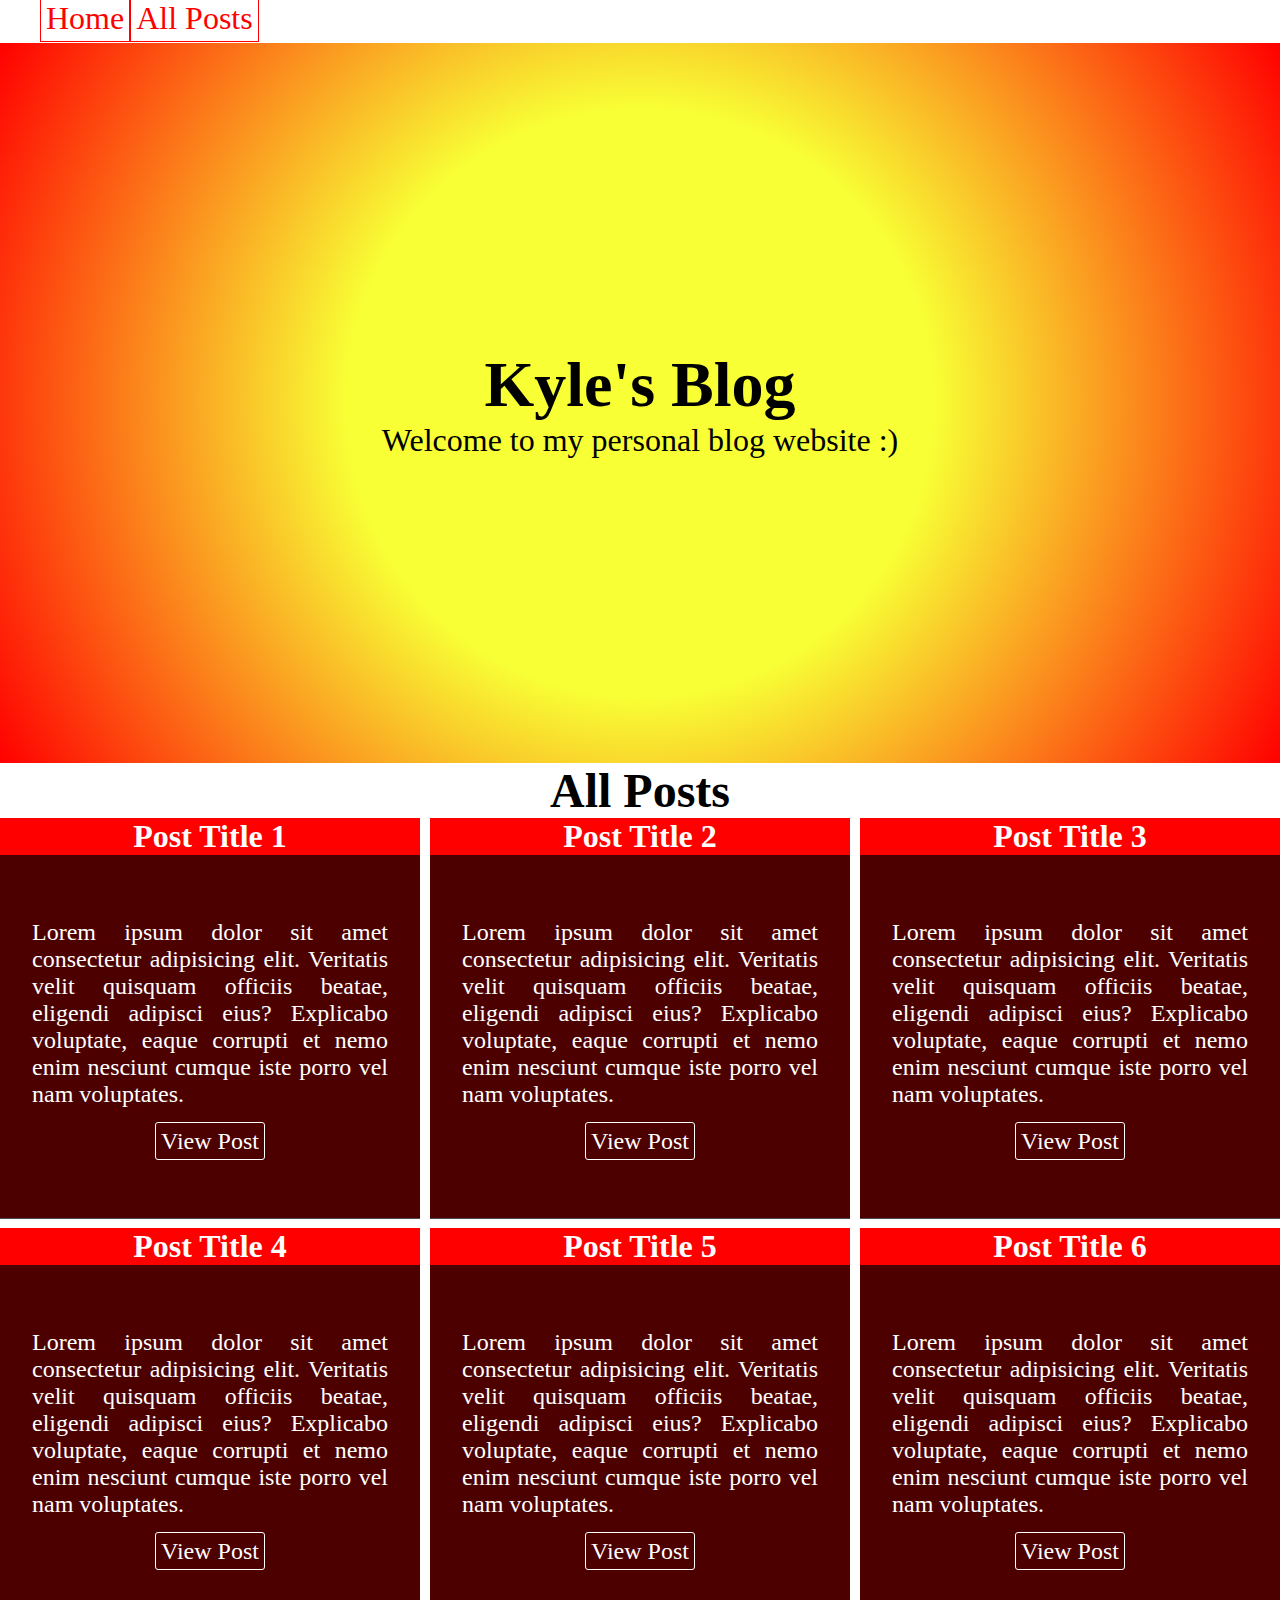
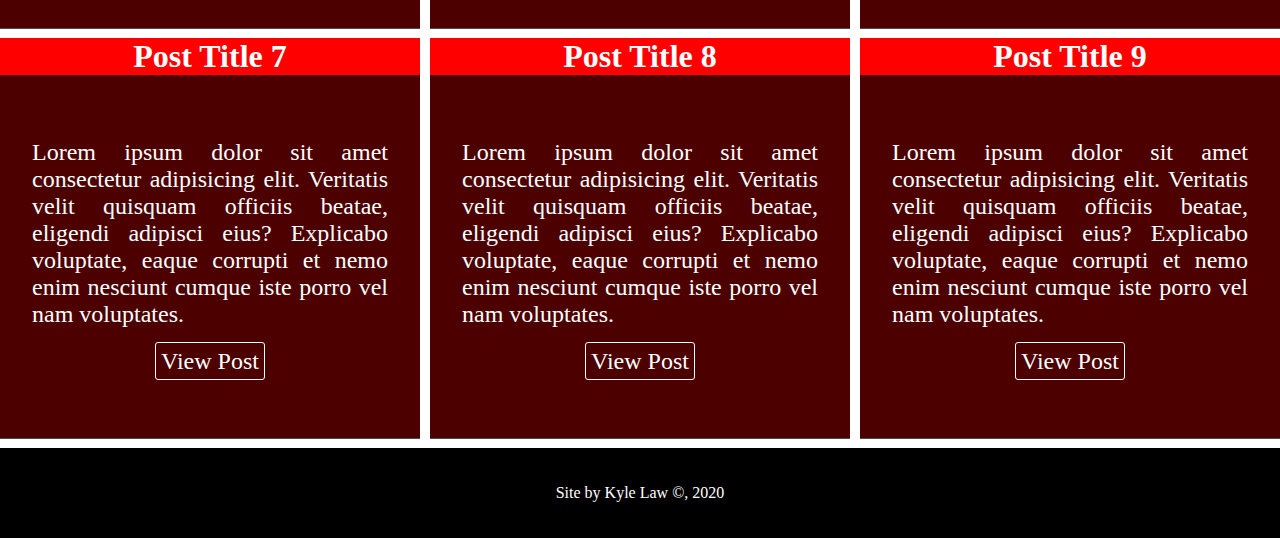
<file: index.html>
<!DOCTYPE html>
<html lang="en">
<head>
    <meta charset="UTF-8">
    <meta name="viewport" content="width=device-width, initial-scale=1.0">
    <title>Kyle's Blog</title>
    <link rel="stylesheet" href="css/index.css">
</head>
<body>
    <nav>
        <ul class="flex-container">
            <li><a href="index.html">Home</a></li>
            <li><a href="#posts">All Posts</a></li>
        </ul>
    </nav>
    
    <header class="header_container">
        <div>
            <h1>Kyle's Blog</h1>
            <p>Welcome to my personal blog website :)</p>
        </div>
    </header>
    
    <section class="posts" id="posts">
        <h2 class="section_header">All Posts</h3>
        <div class="posts_container">
            
            <div class="post">

                <h3 class="post_title">Post Title 1</h3>
                <div class="post_background">
                    <p class="post_content">Lorem ipsum dolor sit amet consectetur adipisicing elit. Veritatis velit quisquam officiis beatae, eligendi adipisci eius? Explicabo voluptate, eaque corrupti et nemo enim nesciunt cumque iste porro vel nam voluptates.</p>
                    <a class="post_button" href="post.html">View Post</a>
                </div>
            </div>
            <div class="post">

                <h3 class="post_title">Post Title 2</h3>
                <div class="post_background">
                    <p class="post_content">Lorem ipsum dolor sit amet consectetur adipisicing elit. Veritatis velit quisquam officiis beatae, eligendi adipisci eius? Explicabo voluptate, eaque corrupti et nemo enim nesciunt cumque iste porro vel nam voluptates.</p>
                    <a class="post_button" href="post.html">View Post</a>
                </div>
            </div>
            <div class="post">

                <h3 class="post_title">Post Title 3</h3>
                <div class="post_background">
                    <p class="post_content">Lorem ipsum dolor sit amet consectetur adipisicing elit. Veritatis velit quisquam officiis beatae, eligendi adipisci eius? Explicabo voluptate, eaque corrupti et nemo enim nesciunt cumque iste porro vel nam voluptates.</p>
                    <a class="post_button" href="post.html">View Post</a>
                </div>
            </div>
            <div class="post">

                <h3 class="post_title">Post Title 4</h3>
                <div class="post_background">
                    <p class="post_content">Lorem ipsum dolor sit amet consectetur adipisicing elit. Veritatis velit quisquam officiis beatae, eligendi adipisci eius? Explicabo voluptate, eaque corrupti et nemo enim nesciunt cumque iste porro vel nam voluptates.</p>
                    <a class="post_button" href="post.html">View Post</a>
                </div>
            </div>
            <div class="post">

                <h3 class="post_title">Post Title 5</h3>
                <div class="post_background">
                    <p class="post_content">Lorem ipsum dolor sit amet consectetur adipisicing elit. Veritatis velit quisquam officiis beatae, eligendi adipisci eius? Explicabo voluptate, eaque corrupti et nemo enim nesciunt cumque iste porro vel nam voluptates.</p>
                    <a class="post_button" href="post.html">View Post</a>
                </div>
            </div>
            <div class="post">

                <h3 class="post_title">Post Title 6</h3>
                <div class="post_background">
                    <p class="post_content">Lorem ipsum dolor sit amet consectetur adipisicing elit. Veritatis velit quisquam officiis beatae, eligendi adipisci eius? Explicabo voluptate, eaque corrupti et nemo enim nesciunt cumque iste porro vel nam voluptates.</p>
                    <a class="post_button" href="post.html">View Post</a>
                </div>
            </div>
            <div class="post">

                <h3 class="post_title">Post Title 7</h3>
                <div class="post_background">
                    <p class="post_content">Lorem ipsum dolor sit amet consectetur adipisicing elit. Veritatis velit quisquam officiis beatae, eligendi adipisci eius? Explicabo voluptate, eaque corrupti et nemo enim nesciunt cumque iste porro vel nam voluptates.</p>
                    <a class="post_button" href="post.html">View Post</a>
                </div>
            </div>
            <div class="post">

                <h3 class="post_title">Post Title 8</h3>
                <div class="post_background">
                    <p class="post_content">Lorem ipsum dolor sit amet consectetur adipisicing elit. Veritatis velit quisquam officiis beatae, eligendi adipisci eius? Explicabo voluptate, eaque corrupti et nemo enim nesciunt cumque iste porro vel nam voluptates.</p>
                    <a class="post_button" href="post.html">View Post</a>
                </div>
            </div>
            <div class="post">

                <h3 class="post_title">Post Title 9</h3>
                <div class="post_background">
                    <p class="post_content">Lorem ipsum dolor sit amet consectetur adipisicing elit. Veritatis velit quisquam officiis beatae, eligendi adipisci eius? Explicabo voluptate, eaque corrupti et nemo enim nesciunt cumque iste porro vel nam voluptates.</p>
                    <a class="post_button" href="post.html">View Post</a>
                </div>
            </div>
        </div>
    </section>
    <footer class="footer">
        Site by Kyle Law &#169;, 2020
    </footer>
</body>
</html>
</file>
<file: css/index.css>
@import "navbar.css";
@import "footer.css";

*{
    margin: 0;
}

.header_container{
    margin-top: 6px;
    height: 80vh;
    background-color: red;
    display: grid;
    width: 100%;
    place-items: center;
    text-align: center;
    font-size: 2rem;
    background: radial-gradient(circle, rgba(248,255,53,1) 40%, rgba(255,0,0,1) 100%);
}

.section_header {
    font-size: 3rem;
    text-align: center;
}

.posts_container {
    display: grid;
    grid-template-columns: repeat(auto-fit, minmax(400px, 1fr));
    grid-template-rows: repeat(3,400px);
    grid-gap: 10px;
}

.post {
    background-color: red;
    display: grid;
    color: white;
    text-align: center;
    grid-template-rows: max-content 1fr;
}

.post_title {
    font-size: 2rem;
}

.post_background {
    background: linear-gradient(
        rgba(0, 0, 0, 0.7), 
        rgba(0, 0, 0, 0.7)
      ),url('https://images.unsplash.com/photo-1518176258769-f227c798150e') center;
    background-size: cover;
    padding: 4rem 2rem;
}

.post_content {
    text-align: justify;
    font-size: 1.5rem;
    margin-bottom: 20px;
}

.post_button {
    color: white;
    text-decoration: none;
    border: 1px solid white;
    padding: 5px;
    border-radius: 3px;
    margin-top: 10px;
    font-size: 1.5rem;
    transition: .3s;
}

.post_button:hover {
    background-color: red;
}
</file>
